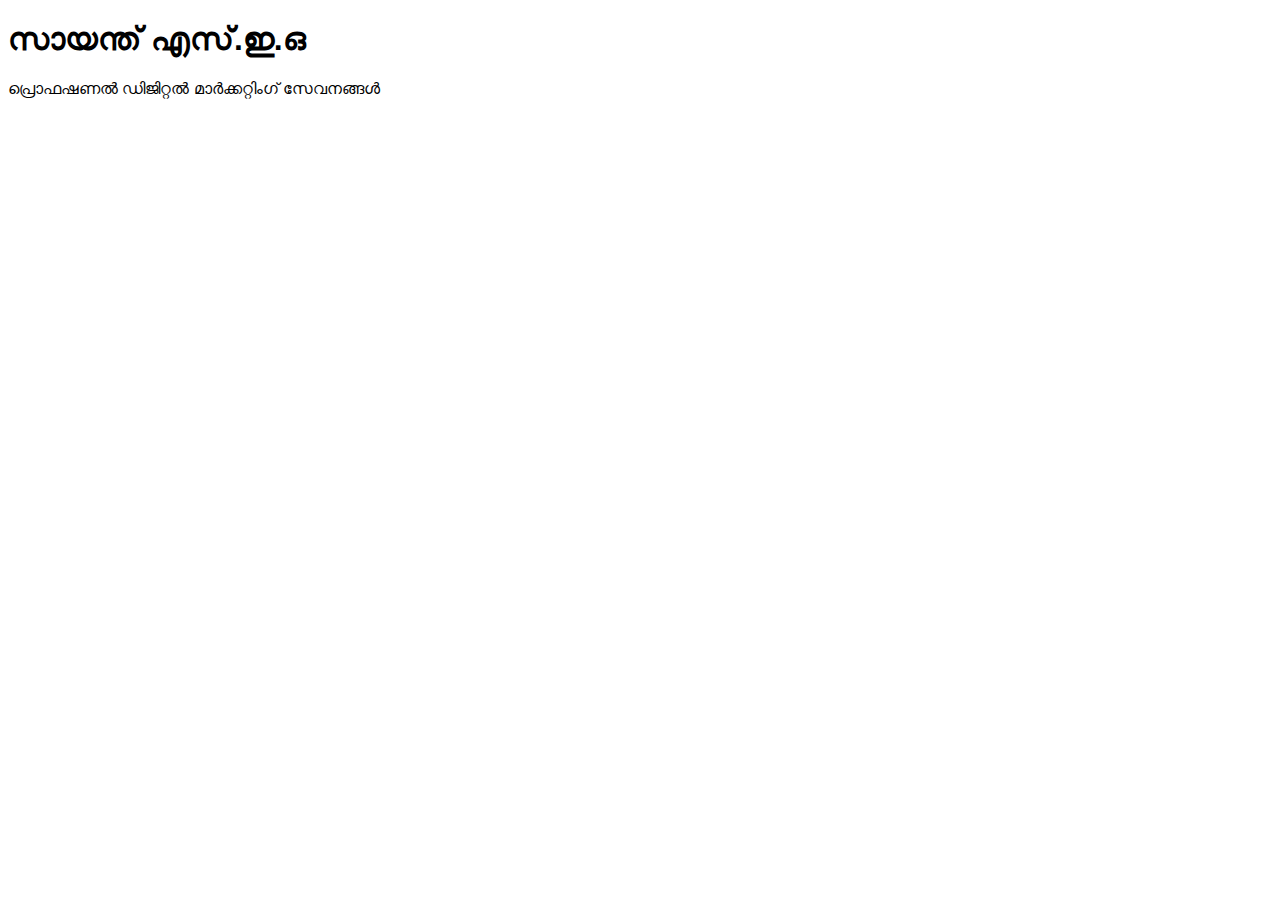
<file: index.html>
<!DOCTYPE html>
<html lang="ml">
<head>
    <meta charset="UTF-8">
    <title>Sayanth SEO</title>
    <style>
        body { font-family: 'AnjaliOldLipi', Arial, sans-serif; }
    </style>
</head>
<body>
    <h1>സായന്ത് എസ്.ഇ.ഒ</h1>
    <p>പ്രൊഫഷണൽ ഡിജിറ്റൽ മാർക്കറ്റിംഗ് സേവനങ്ങൾ</p>
</body>
</html>
</file>
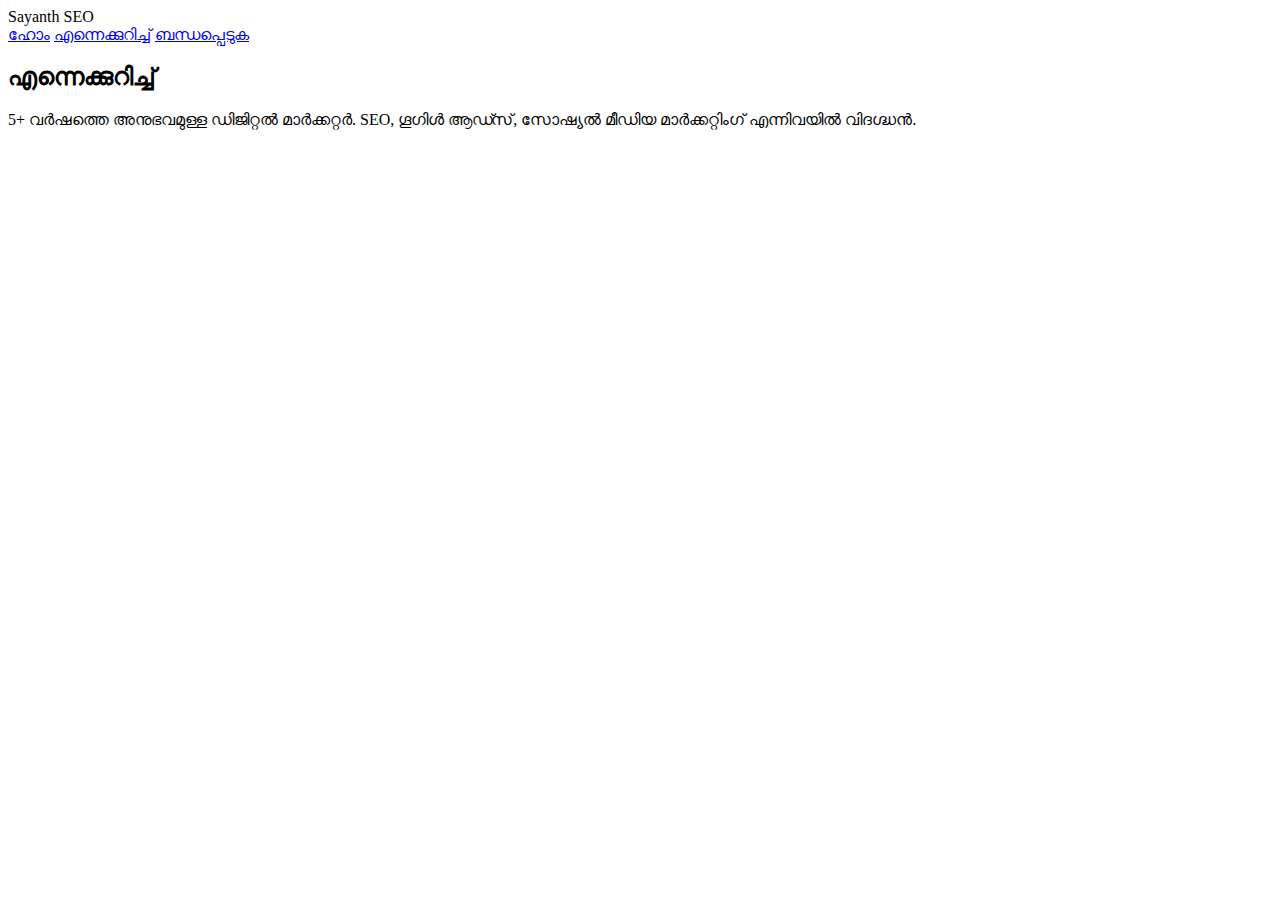
<file: about.html>
<!DOCTYPE html>
<html lang="ml">
<head>
    <meta charset="UTF-8">
    <title>എന്നെക്കുറിച്ച് - Sayanth SEO</title>
    <link rel="stylesheet" href="style.css">
</head>
<body>
    <header>
        <div class="logo">Sayanth SEO</div>
        <nav>
            <a href="index.html">ഹോം</a>
            <a href="about.html">എന്നെക്കുറിച്ച്</a>
            <a href="contact.html">ബന്ധപ്പെടുക</a>
        </nav>
    </header>

    <main class="about-section">
        <h2>എന്നെക്കുറിച്ച്</h2>
        <div class="bio">
            <p>5+ വർഷത്തെ അനുഭവമുള്ള ഡിജിറ്റൽ മാർക്കറ്റർ. SEO, ഗൂഗിൾ ആഡ്സ്, സോഷ്യൽ മീഡിയ മാർക്കറ്റിംഗ് എന്നിവയിൽ വിദഗ്ദ്ധൻ.</p>
        </div>
    </main>
</body>
</html>
</file>
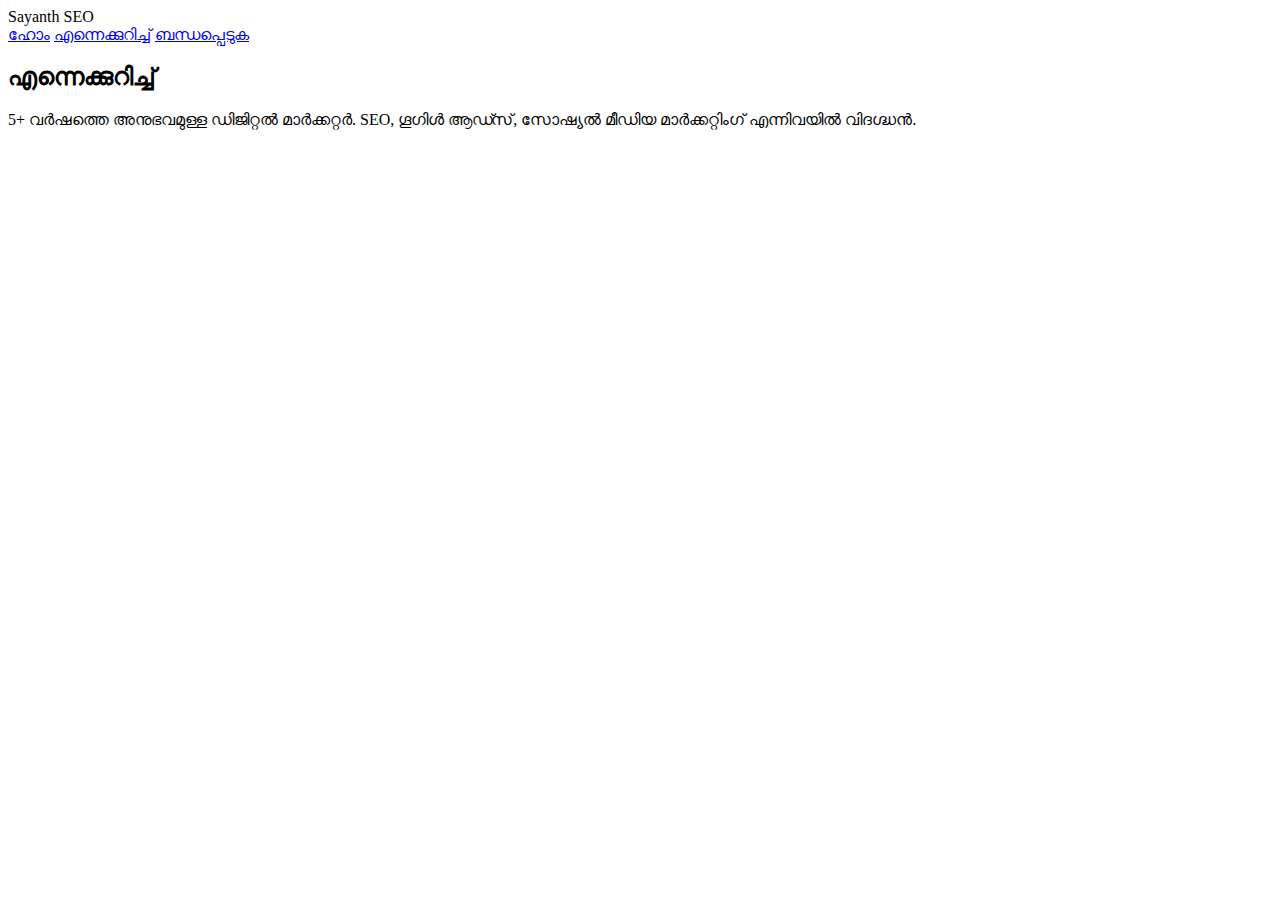
<file: about.html.html>
<!DOCTYPE html>
<html lang="ml">
<head>
    <meta charset="UTF-8">
    <title>എന്നെക്കുറിച്ച് - Sayanth SEO</title>
    <link rel="stylesheet" href="style.css">
</head>
<body>
    <header>
        <div class="logo">Sayanth SEO</div>
        <nav>
            <a href="index.html">ഹോം</a>
            <a href="about.html">എന്നെക്കുറിച്ച്</a>
            <a href="contact.html">ബന്ധപ്പെടുക</a>
        </nav>
    </header>

    <main class="about-section">
        <h2>എന്നെക്കുറിച്ച്</h2>
        <div class="bio">
            <p>5+ വർഷത്തെ അനുഭവമുള്ള ഡിജിറ്റൽ മാർക്കറ്റർ. SEO, ഗൂഗിൾ ആഡ്സ്, സോഷ്യൽ മീഡിയ മാർക്കറ്റിംഗ് എന്നിവയിൽ വിദഗ്ദ്ധൻ.</p>
        </div>
    </main>
</body>
</html>
</file>
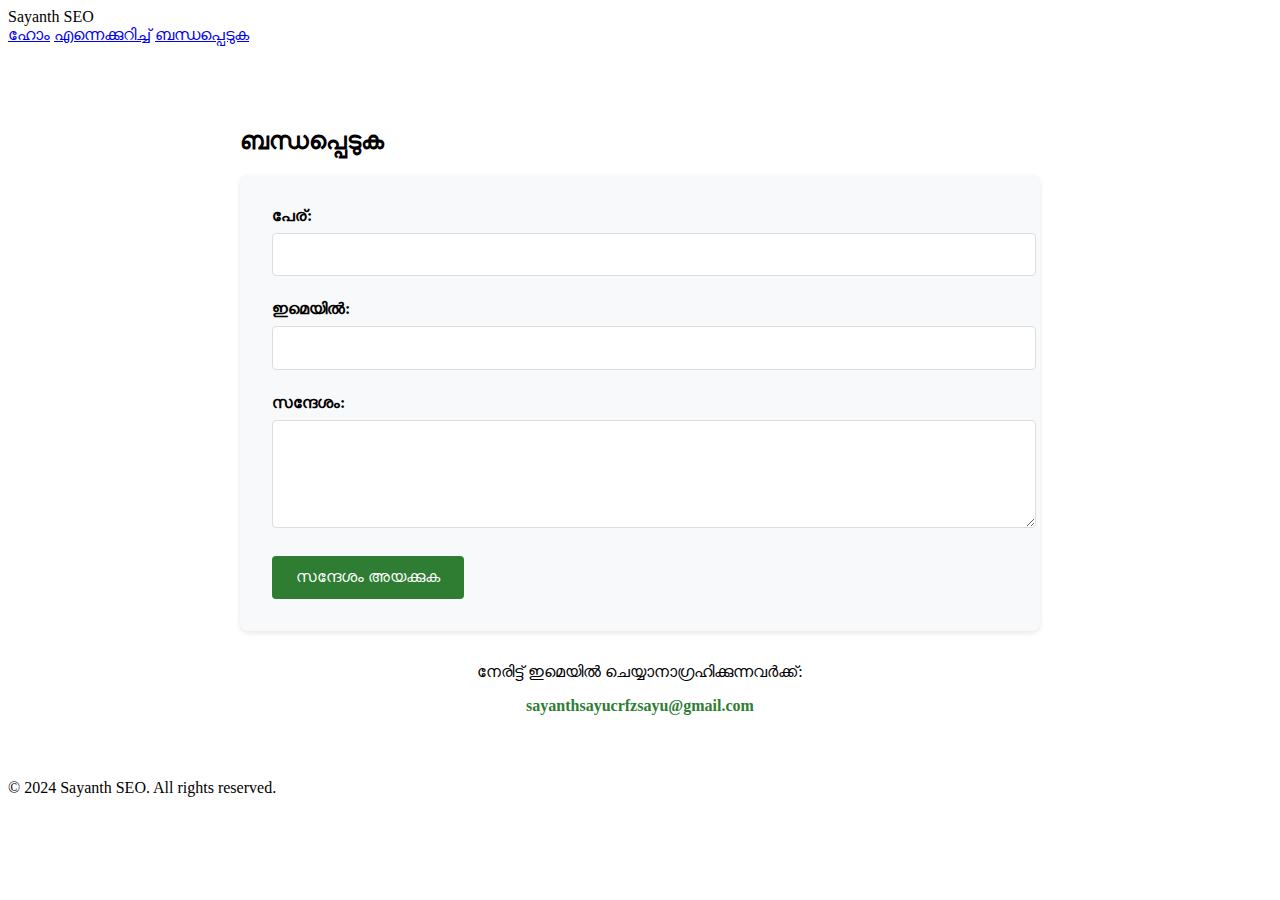
<file: contact.html>
<!DOCTYPE html>
<html lang="ml">
<head>
    <meta charset="UTF-8">
    <meta name="viewport" content="width=device-width, initial-scale=1.0">
    <title>ബന്ധപ്പെടുക - Sayanth SEO</title>
    <link rel="stylesheet" href="style.css">
</head>
<body>
    <header>
        <div class="logo">Sayanth SEO</div>
        <nav>
            <a href="index.html">ഹോം</a>
            <a href="about.html">എന്നെക്കുറിച്ച്</a>
            <a href="contact.html">ബന്ധപ്പെടുക</a>
        </nav>
    </header>

    <main class="contact-section">
        <h2>ബന്ധപ്പെടുക</h2>
        
        <div class="contact-form">
            <form action="mailto:sayanthsayucrfzsayu@gmail.com" method="post" enctype="text/plain">
                <div class="form-group">
                    <label for="name">പേര്:</label>
                    <input type="text" id="name" name="name" required>
                </div>
                
                <div class="form-group">
                    <label for="email">ഇമെയിൽ:</label>
                    <input type="email" id="email" name="email" required>
                </div>
                
                <div class="form-group">
                    <label for="message">സന്ദേശം:</label>
                    <textarea id="message" name="message" rows="5" required></textarea>
                </div>
                
                <button type="submit" class="submit-btn">സന്ദേശം അയക്കുക</button>
            </form>
        </div>

        <div class="direct-contact">
            <p>നേരിട്ട് ഇമെയിൽ ചെയ്യാനാഗ്രഹിക്കുന്നവർക്ക്:</p>
            <a href="mailto:sayanthsayucrfzsayu@gmail.com" class="email-link">
                sayanthsayucrfzsayu@gmail.com
            </a>
        </div>
    </main>

    <footer>
        <p>&copy; 2024 Sayanth SEO. All rights reserved.</p>
    </footer>
</body>
</html>
</file>
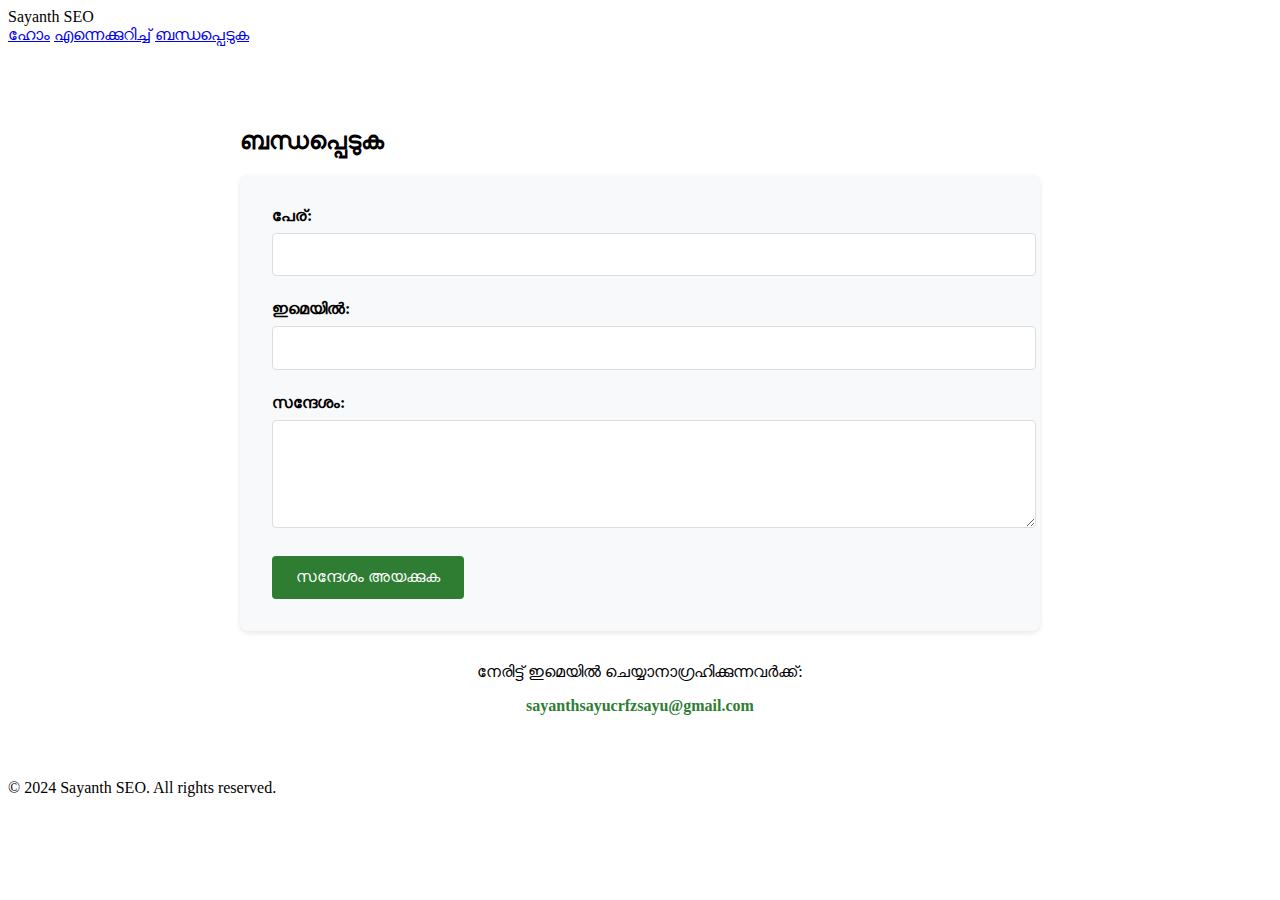
<file: contact.html.html>
<!DOCTYPE html>
<html lang="ml">
<head>
    <meta charset="UTF-8">
    <meta name="viewport" content="width=device-width, initial-scale=1.0">
    <title>ബന്ധപ്പെടുക - Sayanth SEO</title>
    <link rel="stylesheet" href="style.css">
</head>
<body>
    <header>
        <div class="logo">Sayanth SEO</div>
        <nav>
            <a href="index.html">ഹോം</a>
            <a href="about.html">എന്നെക്കുറിച്ച്</a>
            <a href="contact.html">ബന്ധപ്പെടുക</a>
        </nav>
    </header>

    <main class="contact-section">
        <h2>ബന്ധപ്പെടുക</h2>
        
        <div class="contact-form">
            <form action="mailto:sayanthsayucrfzsayu@gmail.com" method="post" enctype="text/plain">
                <div class="form-group">
                    <label for="name">പേര്:</label>
                    <input type="text" id="name" name="name" required>
                </div>
                
                <div class="form-group">
                    <label for="email">ഇമെയിൽ:</label>
                    <input type="email" id="email" name="email" required>
                </div>
                
                <div class="form-group">
                    <label for="message">സന്ദേശം:</label>
                    <textarea id="message" name="message" rows="5" required></textarea>
                </div>
                
                <button type="submit" class="submit-btn">സന്ദേശം അയക്കുക</button>
            </form>
        </div>

        <div class="direct-contact">
            <p>നേരിട്ട് ഇമെയിൽ ചെയ്യാനാഗ്രഹിക്കുന്നവർക്ക്:</p>
            <a href="mailto:sayanthsayucrfzsayu@gmail.com" class="email-link">
                sayanthsayucrfzsayu@gmail.com
            </a>
        </div>
    </main>

    <footer>
        <p>&copy; 2024 Sayanth SEO. All rights reserved.</p>
    </footer>
</body>
</html>
</file>
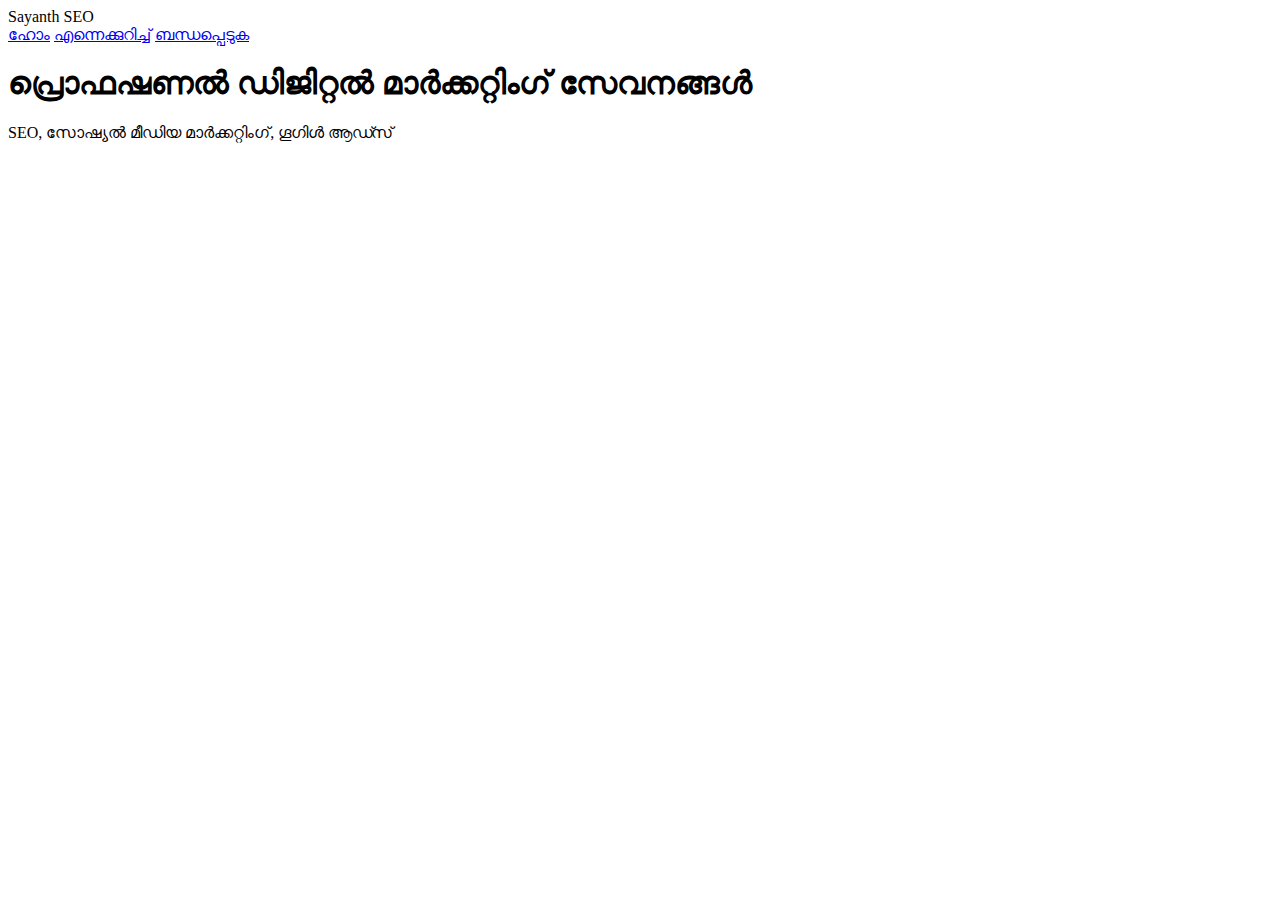
<file: index.html.html>
<!DOCTYPE html>
<html lang="ml">
<head>
    <meta charset="UTF-8">
    <meta name="viewport" content="width=device-width, initial-scale=1.0">
    <title>Sayanth SEO - Digital Marketer</title>
    <link rel="stylesheet" href="style.css">
</head>
<body>
    <header>
        <div class="logo">Sayanth SEO</div>
        <nav>
            <a href="index.html">ഹോം</a>
            <a href="about.html">എന്നെക്കുറിച്ച്</a>
            <a href="contact.html">ബന്ധപ്പെടുക</a>
        </nav>
    </header>

    <main class="hero">
        <h1>പ്രൊഫഷണൽ ഡിജിറ്റൽ മാർക്കറ്റിംഗ് സേവനങ്ങൾ</h1>
        <p>SEO, സോഷ്യൽ മീഡിയ മാർക്കറ്റിംഗ്, ഗൂഗിൾ ആഡ്സ്</p>
    </main>
</body>
</html>
</file>
<file: style.css>
/* കോൺടാക്റ്റ് സെക്ഷൻ */
.contact-section {
    max-width: 800px;
    margin: 2rem auto;
    padding: 2rem;
}

.contact-form {
    background: #f8f9fa;
    padding: 2rem;
    border-radius: 8px;
    box-shadow: 0 2px 5px rgba(0,0,0,0.1);
}

.form-group {
    margin-bottom: 1.5rem;
}

.form-group label {
    display: block;
    margin-bottom: 0.5rem;
    font-weight: bold;
}

.form-group input,
.form-group textarea {
    width: 100%;
    padding: 0.8rem;
    border: 1px solid #ddd;
    border-radius: 4px;
    font-family: inherit;
}

.submit-btn {
    background: #2e7d32;
    color: white;
    padding: 0.8rem 1.5rem;
    border: none;
    border-radius: 4px;
    cursor: pointer;
    font-size: 1rem;
}

.submit-btn:hover {
    background: #1b5e20;
}

.direct-contact {
    margin-top: 2rem;
    text-align: center;
}

.email-link {
    color: #2e7d32;
    font-weight: bold;
    text-decoration: none;
}

.email-link:hover {
    text-decoration: underline;
}
</file>
